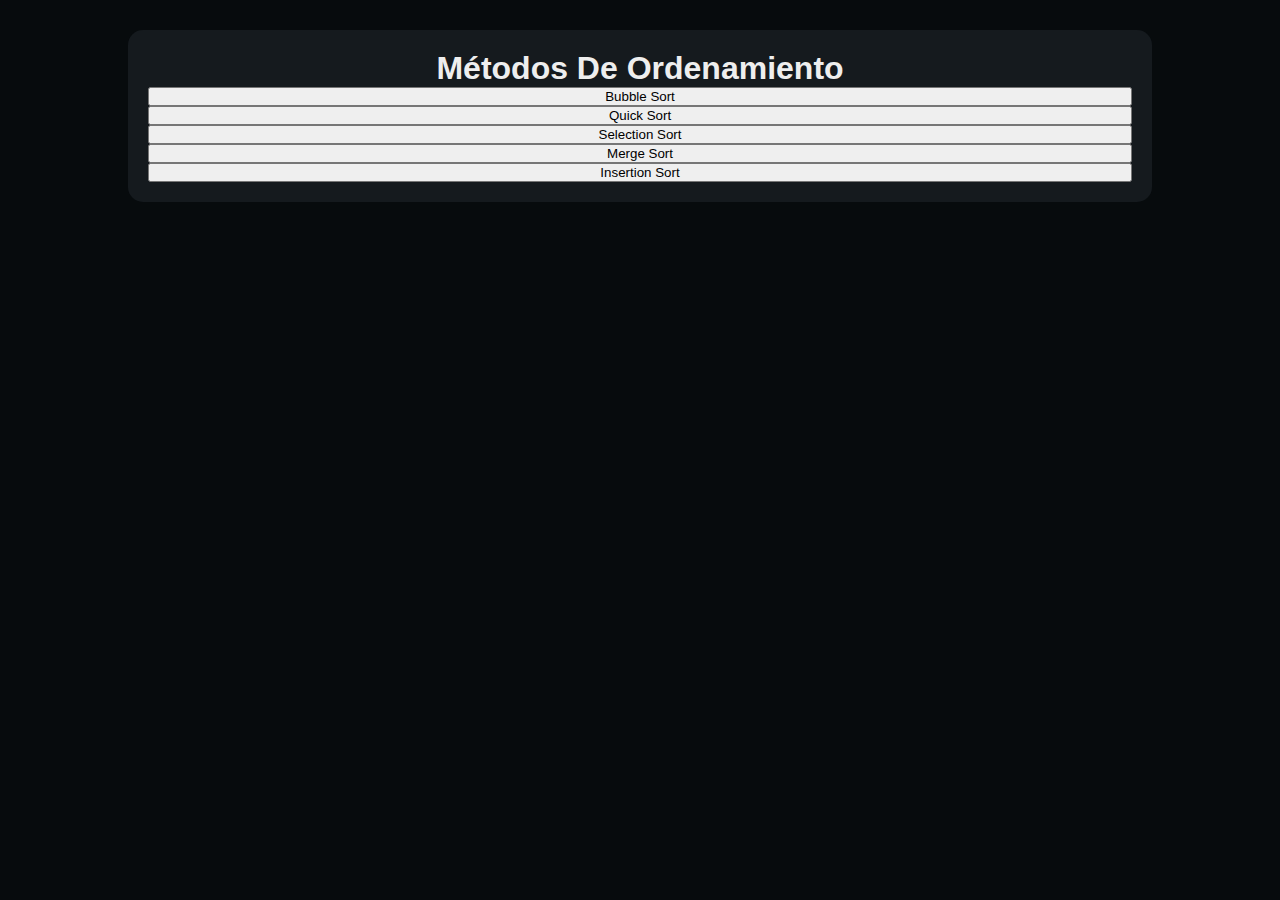
<file: index.htm>
<!DOCTYPE html>
<html lang="en">
<head>
  <meta charset="UTF-8">
  <meta http-equiv="X-UA-Compatible" content="IE=edge">
  <meta name="viewport" content="width=device-width, initial-scale=1.0">
  <title>Métodos de ordenamiento</title>
  <link rel="stylesheet" href="css/styles.css">
</head>
<body>
  <div class="container">
    <h1 class="title">Métodos De Ordenamiento</h1>

    <div class="botones">
      <button class="boton">Bubble Sort</button>
      <button class="boton">Quick Sort</button>
      <button class="boton">Selection Sort</button>
      <button class="boton">Merge Sort</button>
      <button class="boton">Insertion Sort</button>
  </div>
  </div>
</body>
</html>
</file>
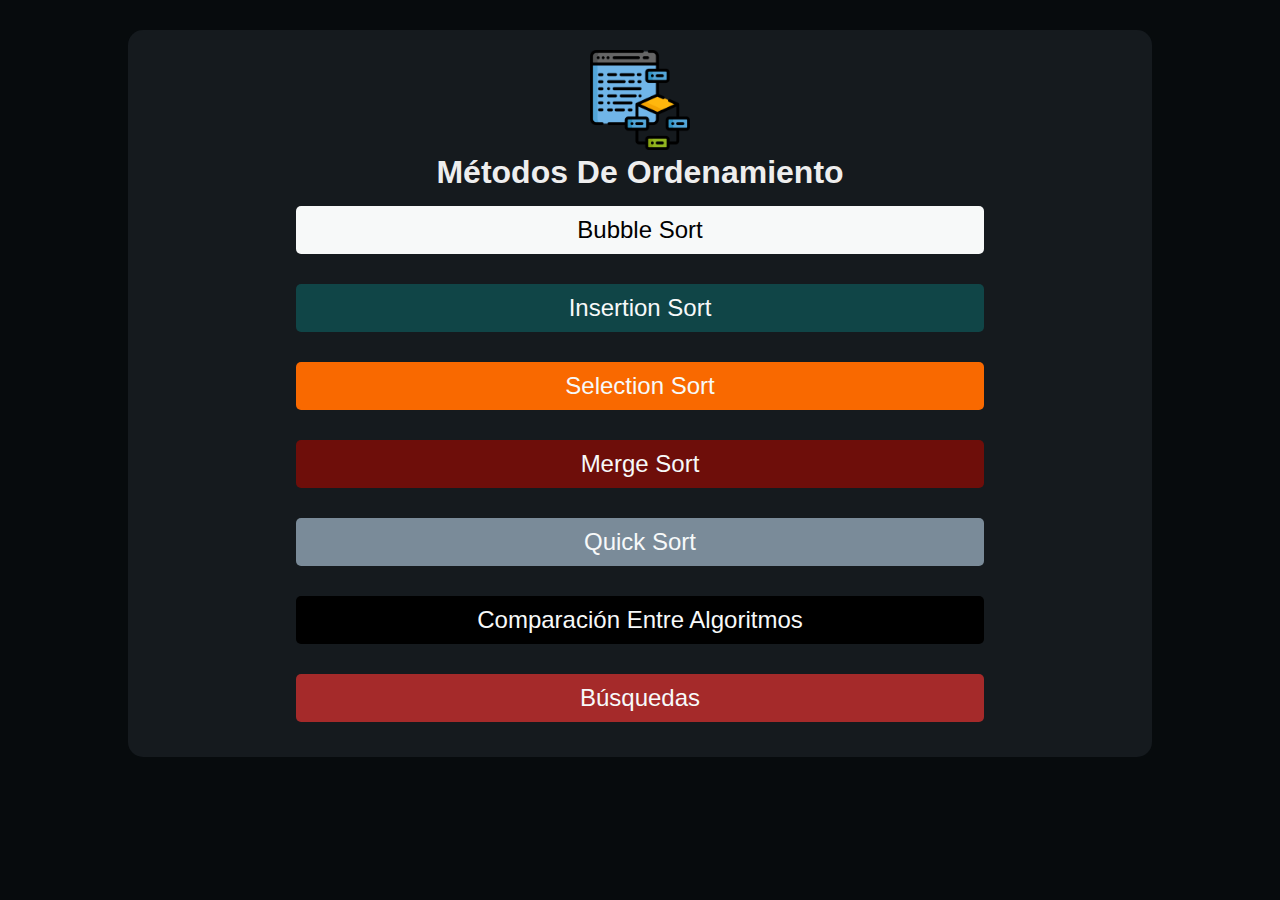
<file: index.html>
<!DOCTYPE html>
<html lang="en">
<head>
  <meta charset="UTF-8">
  <meta http-equiv="X-UA-Compatible" content="IE=edge">
  <meta name="viewport" content="width=device-width, initial-scale=1.0">
  <title>Métodos de ordenamiento</title>
  <link rel="stylesheet" href="css/styles.css">
</head>
<body>
  <div class="container">
    <div class="contenedor-imagen">
      <img class="img" src="img/pngwing.com.png" alt="">
    </div>
    <h1 class="title">Métodos De Ordenamiento</h1>

    <div class="botones">
      <a href="bubbleSort.html" class="btn">Bubble Sort</a>
      <a href="insertionSort.html" class="btn btn-verde">Insertion Sort</a>
      <a href="selectionSort.html" class="btn btn-naranja">Selection Sort</a>
      <a href="mergeSort.html" class="btn btn-rojo">Merge Sort</a>
      <a href="quickSort.html" class="btn btn-gris">Quick Sort</a>
      <a href="comparativa.html" class="btn btn-negro">Comparación Entre Algoritmos</a>
      <a href="busquedas.html" class="btn btn-cafe">Búsquedas</a>
    </div>
  </div>

  <!-- <script src="/js/script.js"></script> -->
</body>
</html>
</file>
<file: css/styles.css>
html {
  font-size: 62.5%;
  box-sizing: border-box;
  scroll-snap-type: y mandatory;
}

*, *::before, *::after {
  box-sizing: inherit;
  padding: 0px;
  margin: 0px;
}

body {
  font-size: 16px; /* 1rem = 10px */
  font-family: 'Roboto Flex', sans-serif;
  background-color: #070b0d;
}

.container {
  background-color: #151a1e;
  width: 80%;
  padding: 20px;
  margin: 30px auto;
  border-radius: 15px;
}

.contenedor-imagen {
  margin: 0 auto;
  width: 100px;
}

.img {
  margin: 0 auto;
  width: 100px;
}

.contenedorTablaGrafica {
  display: flex;
  flex-direction: wrap;
  justify-content: space-between;
  align-items: center;
}

.contenedorFormTabla {
  display: flex;
  flex-direction: column;
  justify-content: start;
}

.contenedorFormTablaComparativa {
  width: 100%;
}

.contenedorGrafica {
  width: 50%;
}

.contenedorGraficas {
  width: 100%;
}

.title {
  color: #eee;
  text-align: center;
}

.titulo-metodo {
  text-align: center;
}

h2 {
  color: #eee;
  margin: 20px 0;
}

.botones {
  display: grid;
}

.btn {
  margin: 15px auto;
  width: 70%;
  padding: 10px 15px;
  background-color: #F7F9F9;
  border-radius: 5px;
  border: none;
  font-size: 24px;
  font-weight: 400;
  transition: all 300ms;
  position: relative;
  text-align: center;
  text-decoration: none;
  color: #000;
}

.btnArreglo {
  margin: 15px auto;
  width: 100%;
  padding: 10px 15px;
  background-color: #F7F9F9;
  border-radius: 5px;
  border: none;
  font-size: 24px;
  font-weight: 400;
  transition: all 300ms;
  position: relative;
  text-align: center;
  text-decoration: none;
  color: #000;
}

.btnRegresar {
  margin: 15px auto;
  width: 40%;
  padding: 10px 15px;
  background-color: #F7F9F9;
  border-radius: 5px;
  border: none;
  font-size: 24px;
  font-weight: 400;
  transition: all 300ms;
  position: relative;
  text-align: center;
  text-decoration: none;
  color: #000;
}

.btn:hover {
  transform: scale(1.05);
  cursor: pointer;
}

.btnArreglo:hover {
  transform: scale(1.05);
  cursor: pointer;
}

.btnRegresar:hover {
  transform: scale(1.05);
  cursor: pointer;
}

.botones .btn-gris {
  background-color: #7A8B99;
  color: #F7F9F9;
}

.botones .btn-naranja {
  background-color: #F96900;
  color: #F7F9F9;
}

.botones .btn-rojo {
  background-color: #6E0E0A;
  color: #F7F9F9;
}

.botones .btn-verde {
  background-color: #104547;
  color: #F7F9F9;
}

.botones .btn-negro {
  background-color: #000;
  color: #F7F9F9;
}

.botones .btn-cafe {
  background-color: brown;
  color: #F7F9F9;
}

.campos {
  display: grid;
}

.campos .campo {
  padding: 10px 0px;
  border-radius: 5px;
  display: flex;
  flex-direction: wrap;
}

.campos .campo label {
  margin-right: 10px;
  margin-left: 0%;
  color: #eee;
  font-size: 24px;
}

.campos .campo input {
  padding: 5px;
  font-size: 18px;
  border: none;
  border-radius: 5px;
}

.seccion-botones {
  display: flex;
  justify-content: space-around;
}

.seccion-botones .btn {
  width: 40%;
  font-size: 15px;
}

table {
  table-layout: fixed;
  width: 100%;
  border-collapse: collapse;
  border: 0.5px solid #eee;
}

thead, td {
  color: white;
  text-align: center;
}

.grafica {
  width: 95%;
}

.contenedorTablas {
  display: grid;
  grid-template-columns: repeat(3, 1fr);
  column-gap: 10px;
  width: 100%;
}

.tablaBusqueda {
  text-align: center;
}

p {
  color: white;
}

@media (min-width: 1500px) {
    .container {
      width: 45%;
    }
}
</file>
